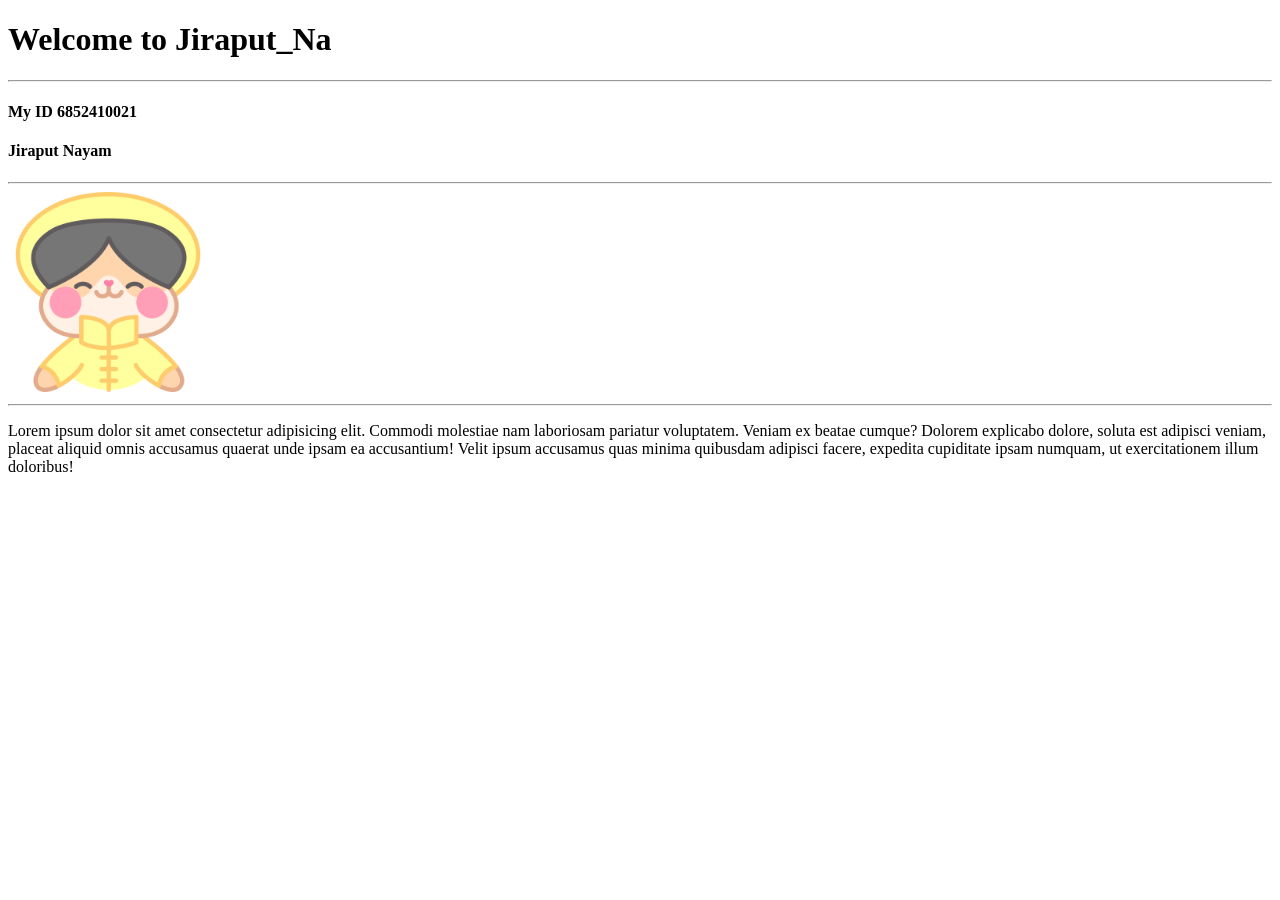
<file: index.html>
<!DOCTYPE html>
<html lang="en">
<head>
    <meta charset="UTF-8">
    <meta name="viewport" content="width=device-width, initial-scale=1.0">
    <title>Jiraput_Na</title>
    <link rel="shortcut icon" href="./imgies/img1.png" type="image/x-icon">
</head>
<body>
    <h1>
        Welcome to Jiraput_Na
    </h1>
    <hr>
    <h4>
        My ID 6852410021
    </h4>
    <h4>
        Jiraput Nayam
    </h4>
    <hr>
    <img src="./imgies/img1.png" alt="img1" width="200" height="200">
    <hr>
    <p>
Lorem ipsum dolor sit amet consectetur adipisicing elit. Commodi molestiae nam laboriosam pariatur voluptatem. Veniam ex beatae cumque? Dolorem explicabo dolore, soluta est adipisci veniam, placeat aliquid omnis accusamus quaerat unde ipsam ea accusantium! Velit ipsum accusamus quas minima quibusdam adipisci facere, expedita cupiditate ipsam numquam, ut exercitationem illum doloribus!

    </p>
</body>
</html>
</file>
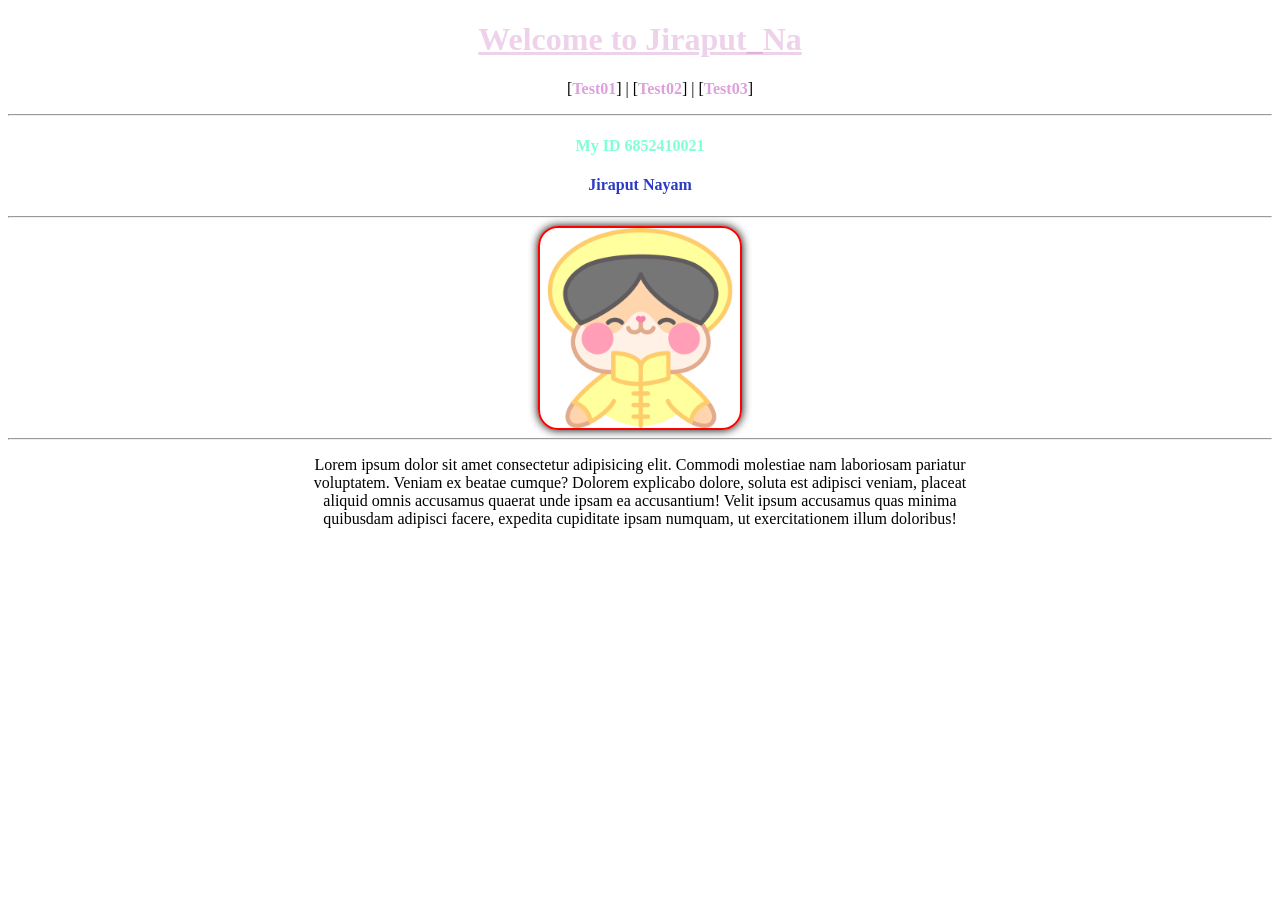
<file: index copy.html>
<!DOCTYPE html>
<html lang="en">

<head>
    <meta charset="UTF-8">
    <meta name="viewport" content="width=device-width, initial-scale=1.0">
    <title>Jiraput_Na</title>
    <link rel="shortcut icon" href="./imgies/img1.png" type="image/x-icon">
    <style>
        h4 {
            text-align: center;
        }

        #My_id {
            color: aquamarine;
        }

        #My_name {
            color: rgb(44, 59, 196);

        }

        .mmm {
            text-decoration: underline;
        }


        img {
            display: block;
            margin: 0 auto;
            border: 2px solid red;
            border-radius: 20px;
            box-shadow: 0 0 10px black;
        }

        a {
            text-decoration: none;
            font-weight: bold;
            color: plum;
        }
        a:hover{
            font-size: 32px;
            color: purple;
            background-color: rgba(194, 53, 182, 0.527);
        }
    </style>
</head>

<body>
    <h1 style="text-align: center;color: #c55fb449;" class="mmm">
        Welcome to Jiraput_Na
    </h1>
    <dir style="text-align: center;">
        [<a href="./test01.html">Test01</a>]
        |
        [<a href="./test02.html">Test02</a>]
        |
        [<a href="./test03.html">Test03</a>]
    </dir>
    <hr>
    <h4 id="My_id">
        My ID 6852410021
    </h4>
    <h4 id="My_name" "class =" mmm">
        Jiraput Nayam
    </h4>
    <hr>
    <img src="./imgies/img1.png" alt="img1" width="200" height="200">
    <hr>
    <p style="text-align: center;padding: 0px 300px;">
        Lorem ipsum dolor sit amet consectetur adipisicing elit. Commodi molestiae nam laboriosam pariatur voluptatem.
        Veniam ex beatae cumque? Dolorem explicabo dolore, soluta est adipisci veniam, placeat aliquid omnis accusamus
        quaerat unde ipsam ea accusantium! Velit ipsum accusamus quas minima quibusdam adipisci facere, expedita
        cupiditate ipsam numquam, ut exercitationem illum doloribus!
    </p>
</body>

</html>
</file>
